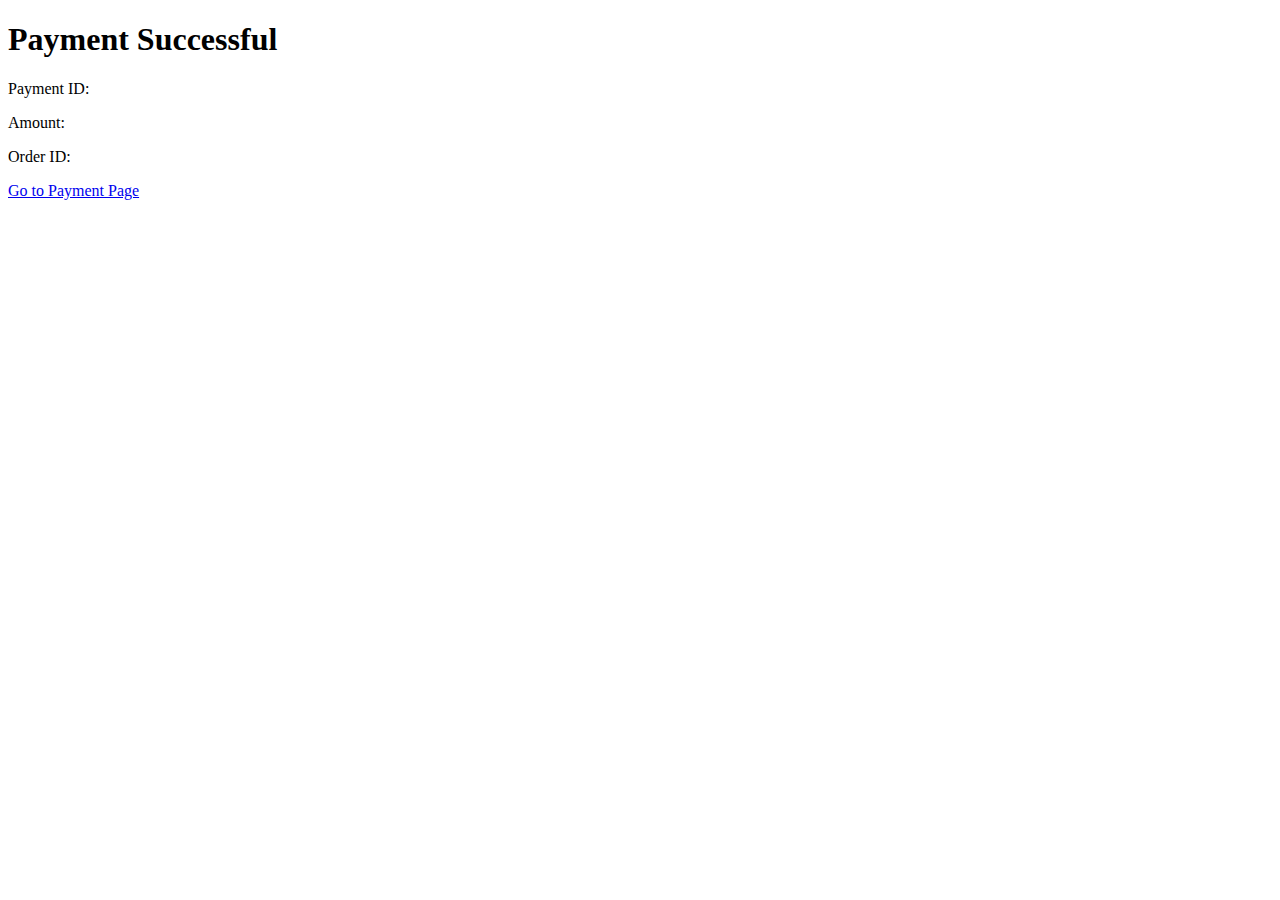
<file: src/main/resources/templates/payment-success.html>
<!DOCTYPE html>
<html xmlns:th="http://www.thymeleaf.org">
<head>
    <title>Payment Success</title>
</head>
<body>
    <h1>Payment Successful</h1>
    <p>Payment ID: <span th:text="${paymentId}"></span></p>
    <p>Amount: <span th:text="${amount}"></span></p>
    <p>Order ID: <span th:text="${orderId}"></span></p>

    <a href="/payment">Go to Payment Page</a>
</body>
</html>
</file>
